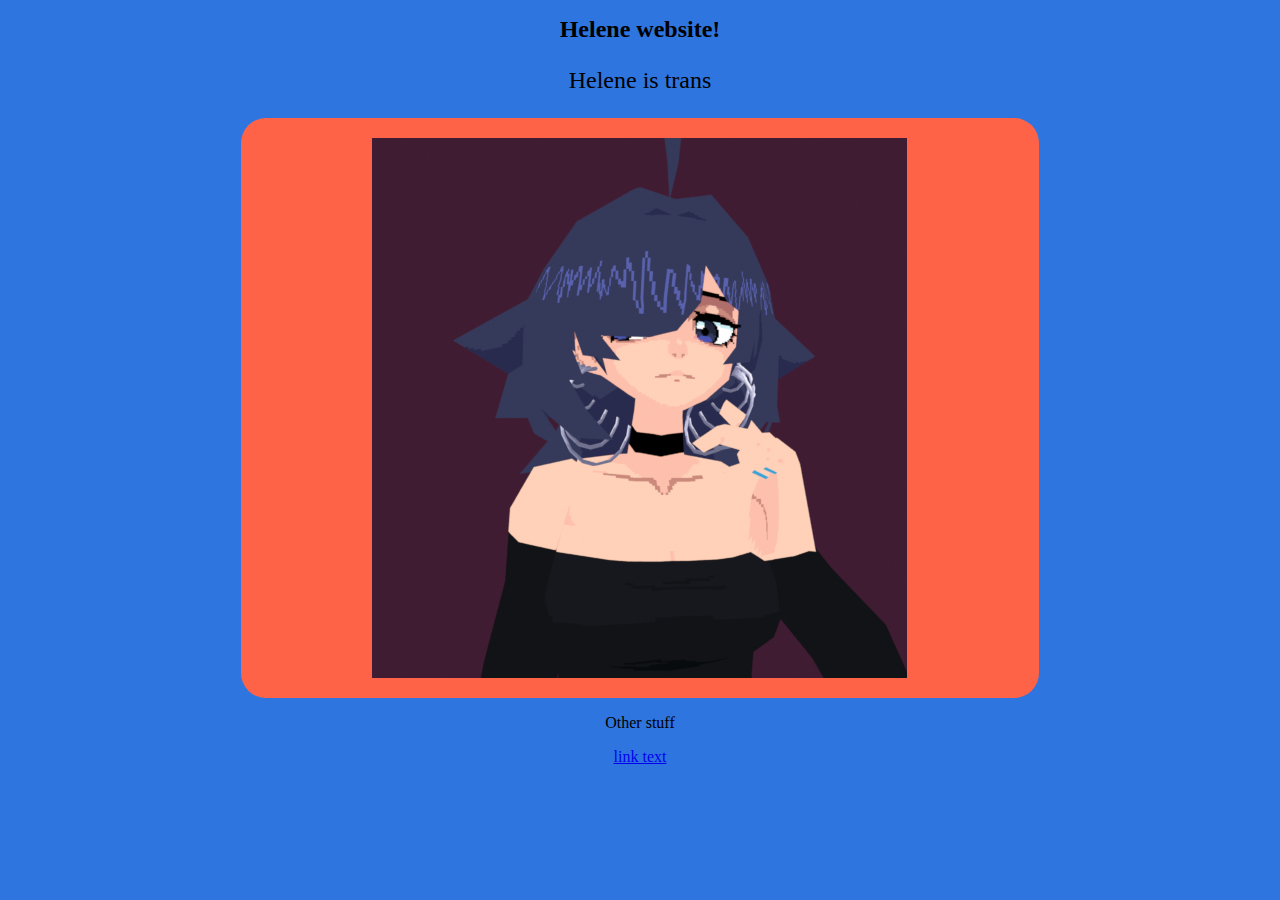
<file: index.html>
<!DOCTYPE html>
<html lang="en">
    <!-- Head -->
    <head>
        <meta charset="UTF-8">
        <meta name="viewport" content="width=device-width, initial-scale=1.0">
        <title>Helene | Website</title>

        <link rel="stylesheet" href="css/styles.css">

    </head>
    
    <!-- Body -->
    <body class="bg">
        <h1 class="intro">Helene website!</h1>
        <p class="intro">Helene is trans</p>
        <div >
            
            <div class="test">
                <img src="images/HleneNr5000.png"/>
            </div>
        </div>

    </body>
    
    <!-- Footer -->
    <footer>
        <p>Other stuff</p>
        <a href="Sommer2024.html">link text</a>

    </footer>
</html>
</file>
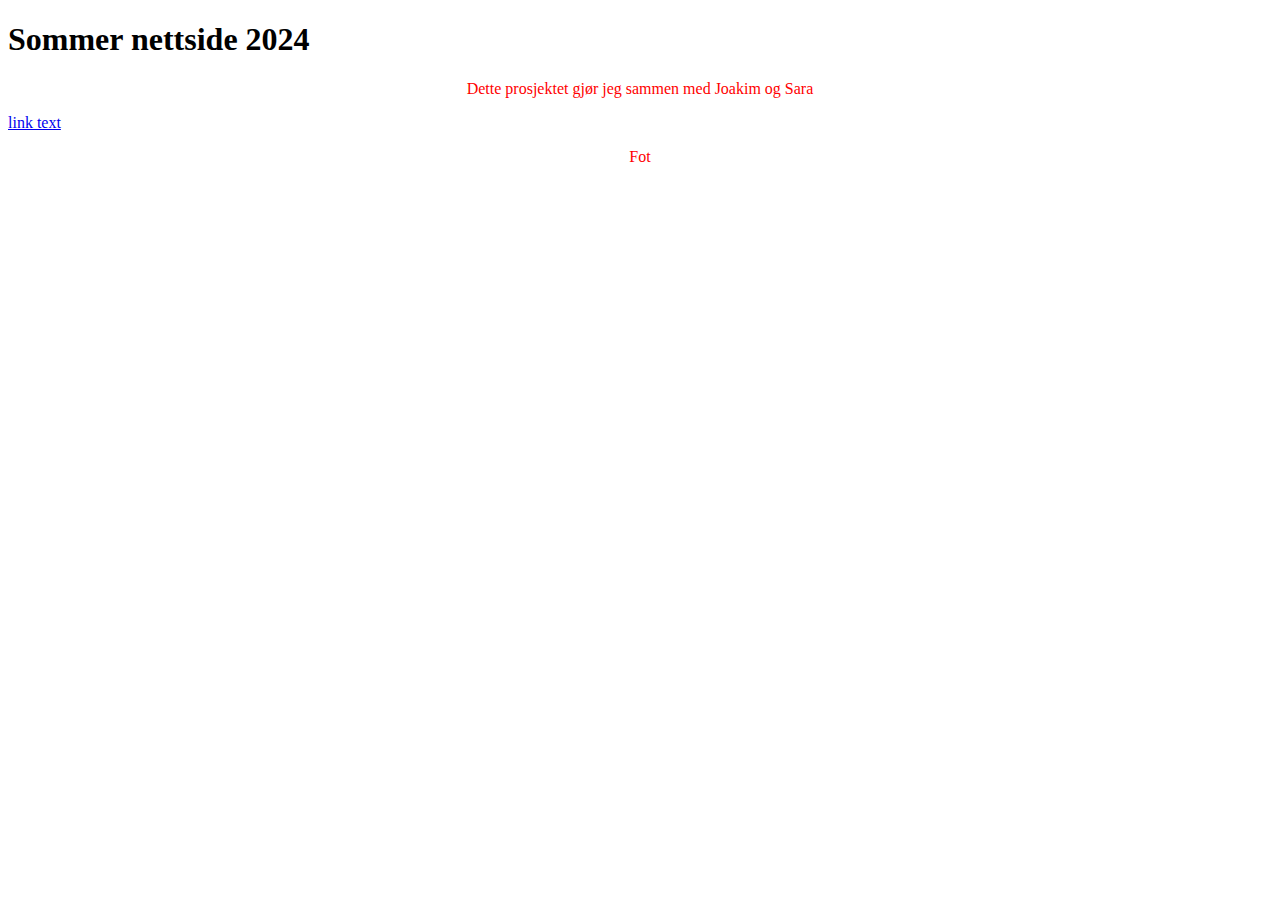
<file: Sommer2024.html>
<!DOCTYPE html>
<html lang="no">
    <head>
        <meta charset="UTF-8">

        <!-- Name displayed on the browser tab -->
        <title>Rawr x3</title>

        <!-- Important for viewability across different screensizes -->
        <meta name="viewport" content="width=device-width, initial-scale=1.0">

        <!-- External CSS -->
        <!-- Collecting style information from a separate .css file-->
        <link rel="stylesheet" href="css/Sommer2024.css">
        
        <!-- Internal CSS -->
        <!-- 
            Classes are defined using . and can be used across multiple elements
            IDs are defined using # and can only be used on one element
        -->
        <style> 
            p {
                text-align: center;
            }
        </style>

    </head>
    <boby>
        <h1>Sommer nettside 2024</h1>
        <p>Dette prosjektet gjør jeg sammen med Joakim og Sara</p>

        <a href="https://www.w3schools.com/html/html_links.asp">link text</a>


        <footer>
            <p>Fot</p>
        </footer>
    </boby>
</html>
</file>
<file: css/styles.css>
.intro {
    text-align: center;
    font-size: x-large;
}

.bg {
    background-color: rgb(46, 117, 224);
}

.test {
    background-color: tomato;
    margin-left: auto;
    margin-right: auto;
    width: 60%;
    padding: 20px;
    border-radius: 25px;
}

img {
    display: block;
    margin-left: auto;
    margin-right: auto;
    
}

/* FOOTER */
footer {
    text-align: center;
}
</file>
<file: css/Sommer2024.css>
p {
    color:red;
    text-align: left;
}
</file>
